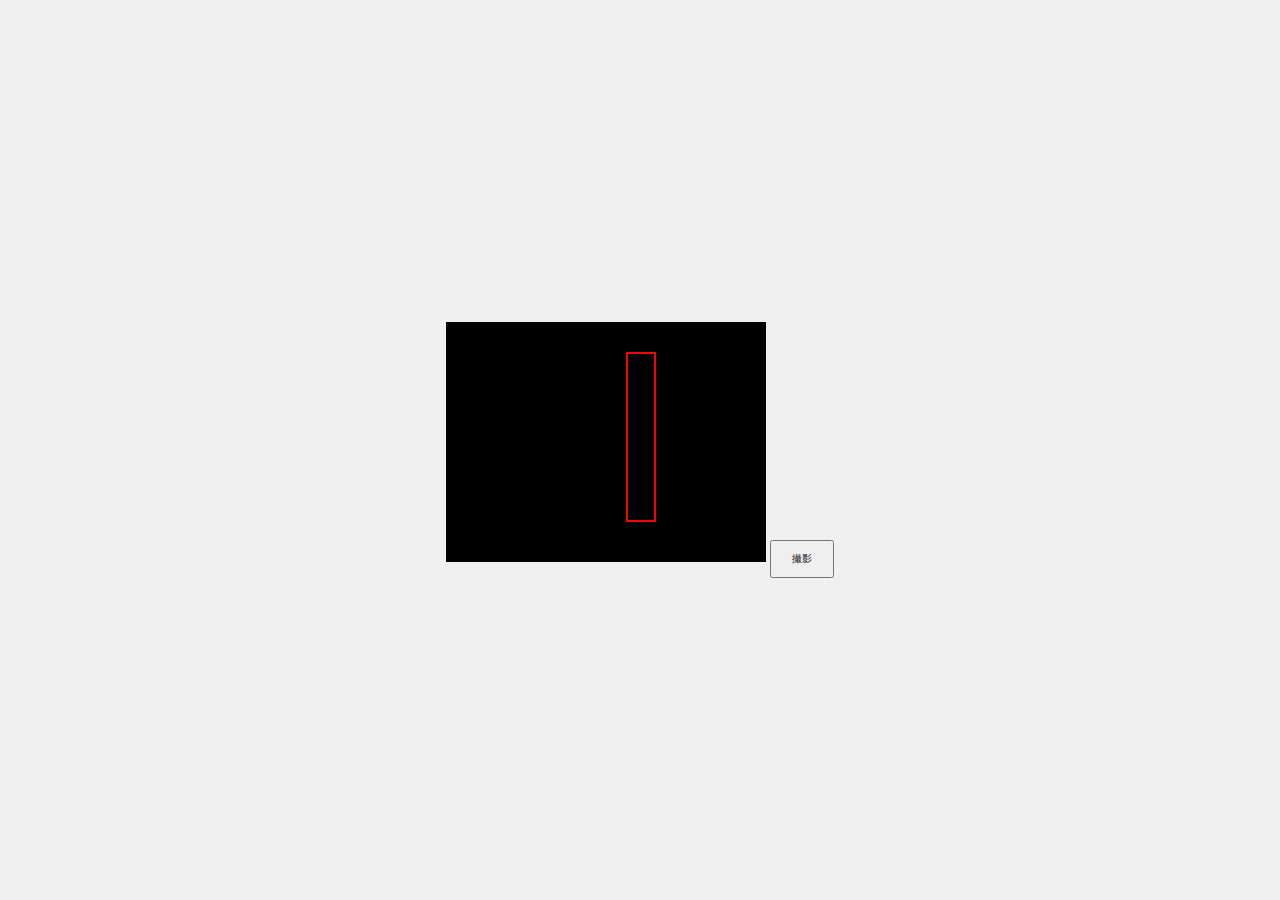
<file: index.html>
<!DOCTYPE html>
<html lang="en">
<head>
    <meta charset="UTF-8">
    <meta name="viewport" content="width=device-width, initial-scale=1.0">
    <title>証明写真</title>
    <link rel="stylesheet" href="styles.css">
</head>
<body>
    <div class="container">
        <video muted autoplay playsinline id="video" class="huga"></video>
        <div class="overlay"></div>
        <button id="capture">撮影</button>
         <canvas id="canvas" width="30" height="180" style="display:none;"></canvas>
    </div>
    <script src="script.js"></script>
</body>
</html>
</file>
<file: styles.css>
body {
    margin: 0;
    padding: 0;
    display: flex;
    justify-content: center;
    align-items: center;
    height: 100vh;
    background: #f0f0f0;
}

.container {
    position: relative;
}

video {
    width: 320px; /* 必要に応じて調整 */
    height: 240px; /* 必要に応じて調整 */
    background: #000; /* プレビューが黒で表示されるように */
}

.overlay {
    position: absolute;
    top: 30px;
    left: 180px;
    width: 30px;
    height: 170px;
    border: 2px solid red;
    box-sizing: border-box;
    pointer-events: none;
}

button {
    padding: 10px 20px;
    font-size: 10px;
    cursor: pointer;
}
</file>
